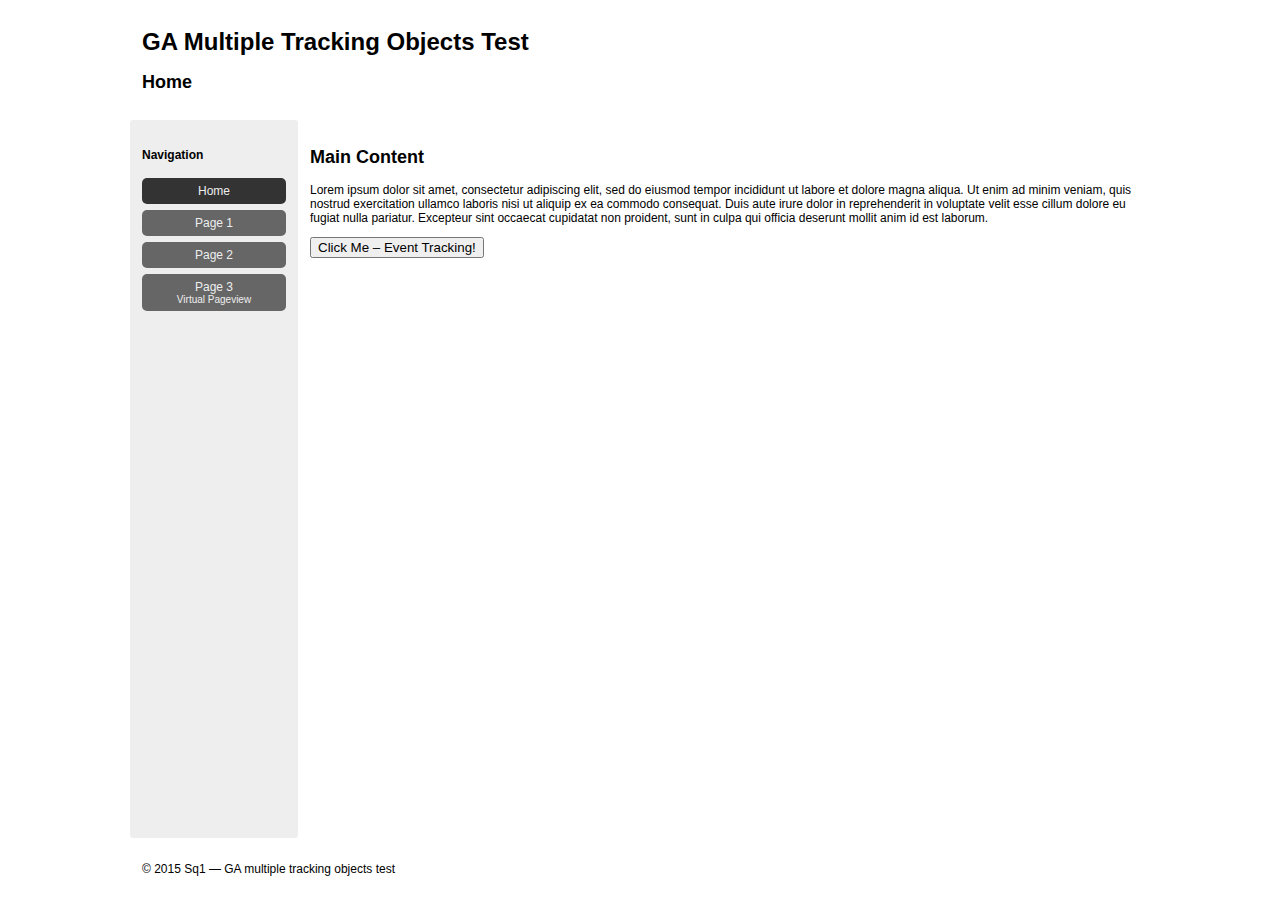
<file: index.html>
<html>
<head>
	<link href="styles.css" rel="stylesheet" />
	<title>Home</title>
</head>
<body>
	<header>
		<h1>GA Multiple Tracking Objects Test</h1>
		<h2>Home</h2>
	</header>
	<div class="main">
		<main class="content">
			<h2>Main Content</h2>
			<p>Lorem ipsum dolor sit amet, consectetur adipiscing elit, sed do eiusmod tempor incididunt ut labore et dolore magna aliqua. Ut enim ad minim veniam, quis nostrud exercitation ullamco laboris nisi ut aliquip ex ea commodo consequat. Duis aute irure dolor in reprehenderit in voluptate velit esse cillum dolore eu fugiat nulla pariatur. Excepteur sint occaecat cupidatat non proident, sunt in culpa qui officia deserunt mollit anim id est laborum.</p>
			<button class="event-tracking">Click Me – Event Tracking!</button>
		</main>
		<nav>
			<h4>Navigation</h4>
			<a href="index.html" class="active">Home</a>
			<a href="page-1.html">Page 1</a>
			<a href="page-2.html">Page 2</a>
			<a href="#page-3" class="virtual-pageview">Page 3<br> <small>Virtual Pageview</small></a>
		</nav>
	</div>
	<footer>
		<p>&copy; 2015 Sq1 &mdash; GA multiple tracking objects test</p>
	</footer>

	<!-- scripts -->
	<script src="https://code.jquery.com/jquery-2.1.4.min.js"></script>
	<script>
		(function(i,s,o,g,r,a,m){i['GoogleAnalyticsObject']=r;i[r]=i[r]||function(){
			(i[r].q=i[r].q||[]).push(arguments)},i[r].l=1*new Date();a=s.createElement(o),
			m=s.getElementsByTagName(o)[0];a.async=1;a.src=g;m.parentNode.insertBefore(a,m)
		})(window,document,'script','//www.google-analytics.com/analytics.js','ga');

		ga('create', 'UA-64438109-1', 'auto');
		ga('send', 'pageview');
	</script>
	<script>
		(function(i,s,o,g,r,a,m){i['GoogleAnalyticsObject']=r;i[r]=i[r]||function(){
			(i[r].q=i[r].q||[]).push(arguments)},i[r].l=1*new Date();a=s.createElement(o),
			m=s.getElementsByTagName(o)[0];a.async=1;a.src=g;m.parentNode.insertBefore(a,m)
		})(window,document,'script','//www.google-analytics.com/analytics.js','ga');

		ga('create', 'UA-64438109-2', 'auto', {'name': 'secondary'});
		ga('secondary.send', 'pageview');
	</script>
	<script src="tracking.js"></script>
</body>
</html>
</file>
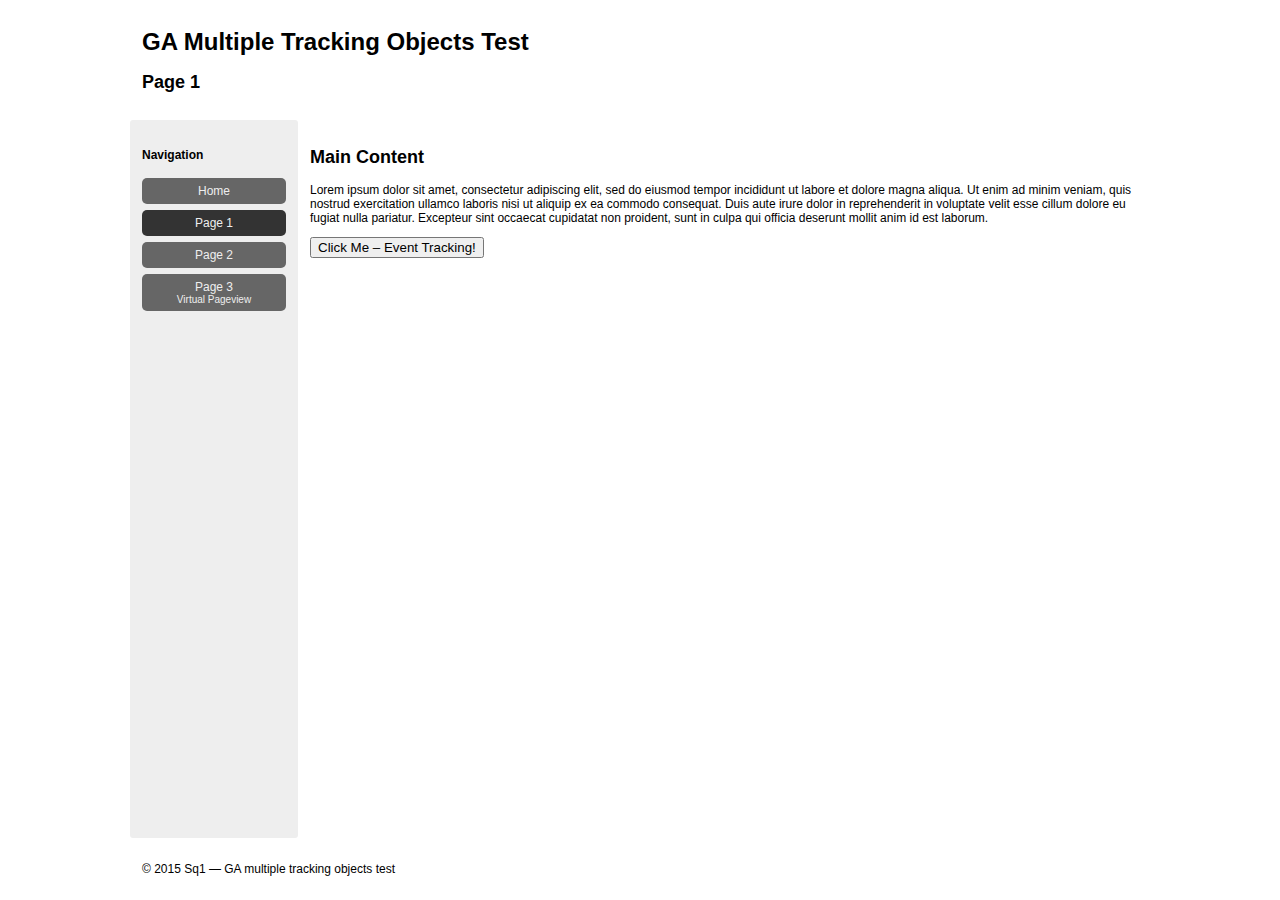
<file: page-1.html>
<html>
<head>
	<link href="styles.css" rel="stylesheet" />
	<title>Page 1</title>
</head>
<body>
	<header>
		<h1>GA Multiple Tracking Objects Test</h1>
		<h2>Page 1</h2>
	</header>
	<div class="main">
		<main class="content">
			<h2>Main Content</h2>
			<p>Lorem ipsum dolor sit amet, consectetur adipiscing elit, sed do eiusmod tempor incididunt ut labore et dolore magna aliqua. Ut enim ad minim veniam, quis nostrud exercitation ullamco laboris nisi ut aliquip ex ea commodo consequat. Duis aute irure dolor in reprehenderit in voluptate velit esse cillum dolore eu fugiat nulla pariatur. Excepteur sint occaecat cupidatat non proident, sunt in culpa qui officia deserunt mollit anim id est laborum.</p>
			<button class="event-tracking">Click Me – Event Tracking!</button>
		</main>
		<nav>
			<h4>Navigation</h4>
			<a href="index.html">Home</a>
			<a href="page-1.html" class="active">Page 1</a>
			<a href="page-2.html">Page 2</a>
			<a href="#page-3" class="virtual-pageview">Page 3<br> <small>Virtual Pageview</small></a>
		</nav>
	</div>
	<footer>
		<p>&copy; 2015 Sq1 &mdash; GA multiple tracking objects test</p>
	</footer>

	<!-- scripts -->
	<script src="https://code.jquery.com/jquery-2.1.4.min.js"></script>
	<script>
		(function(i,s,o,g,r,a,m){i['GoogleAnalyticsObject']=r;i[r]=i[r]||function(){
			(i[r].q=i[r].q||[]).push(arguments)},i[r].l=1*new Date();a=s.createElement(o),
			m=s.getElementsByTagName(o)[0];a.async=1;a.src=g;m.parentNode.insertBefore(a,m)
		})(window,document,'script','//www.google-analytics.com/analytics.js','ga');

		ga('create', 'UA-64438109-1', 'auto');
		ga('send', 'pageview');
	</script>
	<script>
		(function(i,s,o,g,r,a,m){i['GoogleAnalyticsObject']=r;i[r]=i[r]||function(){
			(i[r].q=i[r].q||[]).push(arguments)},i[r].l=1*new Date();a=s.createElement(o),
			m=s.getElementsByTagName(o)[0];a.async=1;a.src=g;m.parentNode.insertBefore(a,m)
		})(window,document,'script','//www.google-analytics.com/analytics.js','ga');

		ga('create', 'UA-64438109-2', 'auto', {'name': 'secondary'});
		ga('secondary.send', 'pageview');
	</script>
	<script src="tracking.js"></script>
</body>
</html>
</file>
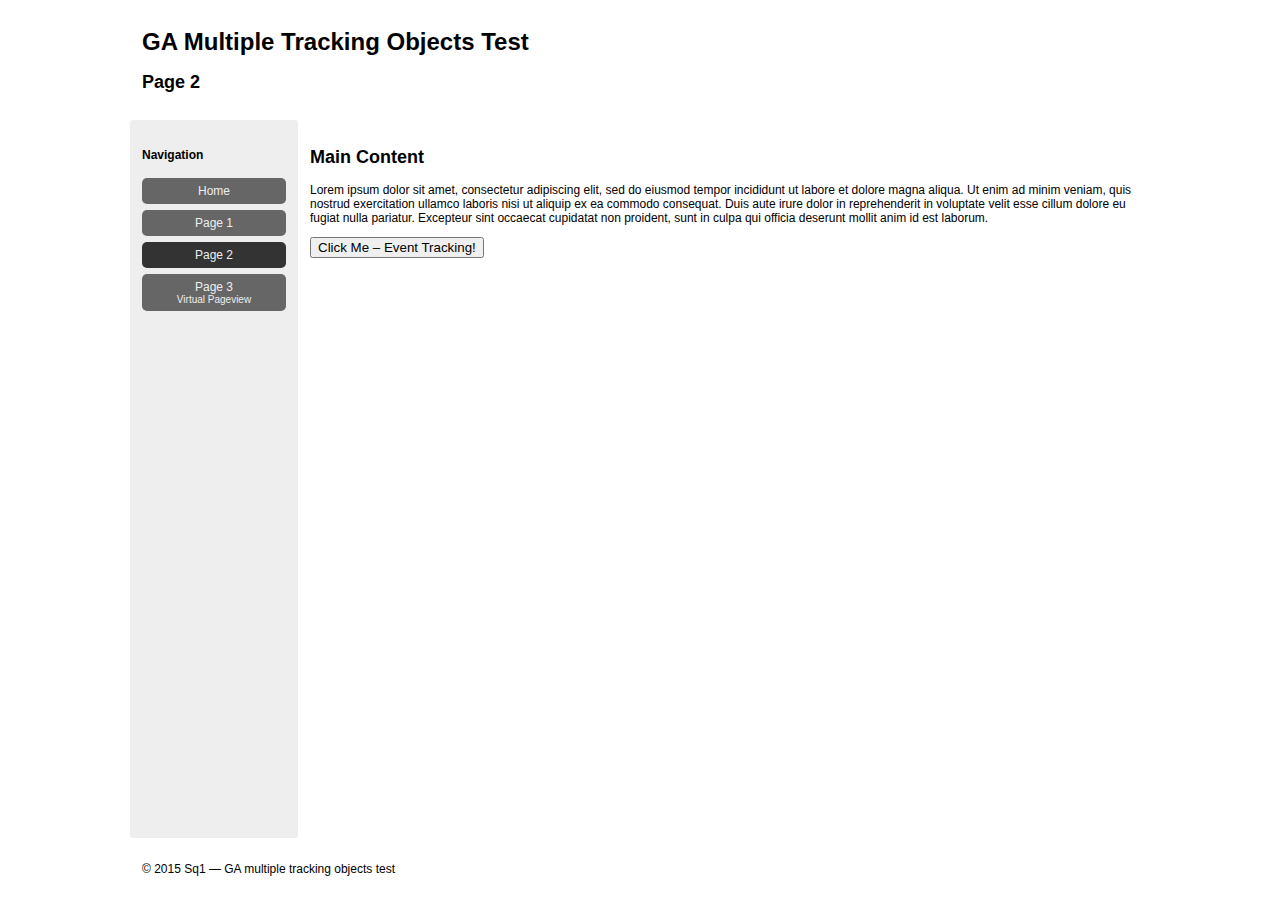
<file: page-2.html>
<html>
<head>
	<link href="styles.css" rel="stylesheet" />
	<title>Page 2</title>
</head>
<body>
	<header>
		<h1>GA Multiple Tracking Objects Test</h1>
		<h2>Page 2</h2>
	</header>
	<div class="main">
		<main class="content">
			<h2>Main Content</h2>
			<p>Lorem ipsum dolor sit amet, consectetur adipiscing elit, sed do eiusmod tempor incididunt ut labore et dolore magna aliqua. Ut enim ad minim veniam, quis nostrud exercitation ullamco laboris nisi ut aliquip ex ea commodo consequat. Duis aute irure dolor in reprehenderit in voluptate velit esse cillum dolore eu fugiat nulla pariatur. Excepteur sint occaecat cupidatat non proident, sunt in culpa qui officia deserunt mollit anim id est laborum.</p>
			<button class="event-tracking">Click Me – Event Tracking!</button>
		</main>
		<nav>
			<h4>Navigation</h4>
			<a href="index.html">Home</a>
			<a href="page-1.html">Page 1</a>
			<a href="page-2.html" class="active">Page 2</a>
			<a href="#page-3" class="virtual-pageview">Page 3<br> <small>Virtual Pageview</small></a>
		</nav>
	</div>
	<footer>
		<p>&copy; 2015 Sq1 &mdash; GA multiple tracking objects test</p>
	</footer>

	<!-- scripts -->
	<script src="https://code.jquery.com/jquery-2.1.4.min.js"></script>
	<script>
		(function(i,s,o,g,r,a,m){i['GoogleAnalyticsObject']=r;i[r]=i[r]||function(){
			(i[r].q=i[r].q||[]).push(arguments)},i[r].l=1*new Date();a=s.createElement(o),
			m=s.getElementsByTagName(o)[0];a.async=1;a.src=g;m.parentNode.insertBefore(a,m)
		})(window,document,'script','//www.google-analytics.com/analytics.js','ga');

		ga('create', 'UA-64438109-1', 'auto');
		ga('send', 'pageview');
	</script>
	<script>
		(function(i,s,o,g,r,a,m){i['GoogleAnalyticsObject']=r;i[r]=i[r]||function(){
			(i[r].q=i[r].q||[]).push(arguments)},i[r].l=1*new Date();a=s.createElement(o),
			m=s.getElementsByTagName(o)[0];a.async=1;a.src=g;m.parentNode.insertBefore(a,m)
		})(window,document,'script','//www.google-analytics.com/analytics.js','ga');

		ga('create', 'UA-64438109-2', 'auto', {'name': 'secondary'});
		ga('secondary.send', 'pageview');
	</script>
	<script src="tracking.js"></script>
</body>
</html>
</file>
<file: styles.css>
/**
* 1. Avoid the IE 10-11 `min-height` bug.
* 2. Set `flex-shrink` to `0` to prevent Chrome, Opera, and Safari from
*    letting these items shrink to smaller than their content's default
*    minimum size.
* 3. Use `%` instead of `vh` since `vh` is buggy in older mobile Safari.
*/

body {
	font: normal 12px Arial, sans-serif;
	margin: 0 auto;
	width: 1020px;
	display: -webkit-flex;
	display: flex;
	height: 100%; /* 1, 3 */
	-webkit-flex-direction: column;
	flex-direction: column;
}

header,
footer {
	-webkit-flex: 0 0 auto; /* 2 */
	flex: 0 0 auto; /* 2 */
	padding: 1em;
}

.main {
	display: -webkit-flex;
	display: flex;
	-webkit-flex: 1 0 auto; /* 2 */
	flex: 1 0 auto; /* 2 */
	-webkit-flex-direction: row;
	flex-direction: row;
}

.content {
	-webkit-flex: 1 1 auto;
	flex: 1 1 auto;
	padding: 1em;
}

nav {
	padding: 1em;
	border-radius: 3px;
	background: #eee;
	-webkit-flex: 0 0 12em;
	flex: 0 0 12em;
	-webkit-order: -1;
	order: -1;
	display: -webkit-flex;
	display: flex;
	-webkit-flex-direction: column;
	flex-direction: column;
}

nav a {
	padding: 0.5em;
	margin: 0 0 0.5em;
	background: #666;
	color: #eee;
	border-radius: 5px;
	text-align: center;
	text-decoration: none;
}

nav a:hover, nav .active {
	background-color: #333;
}
</file>
